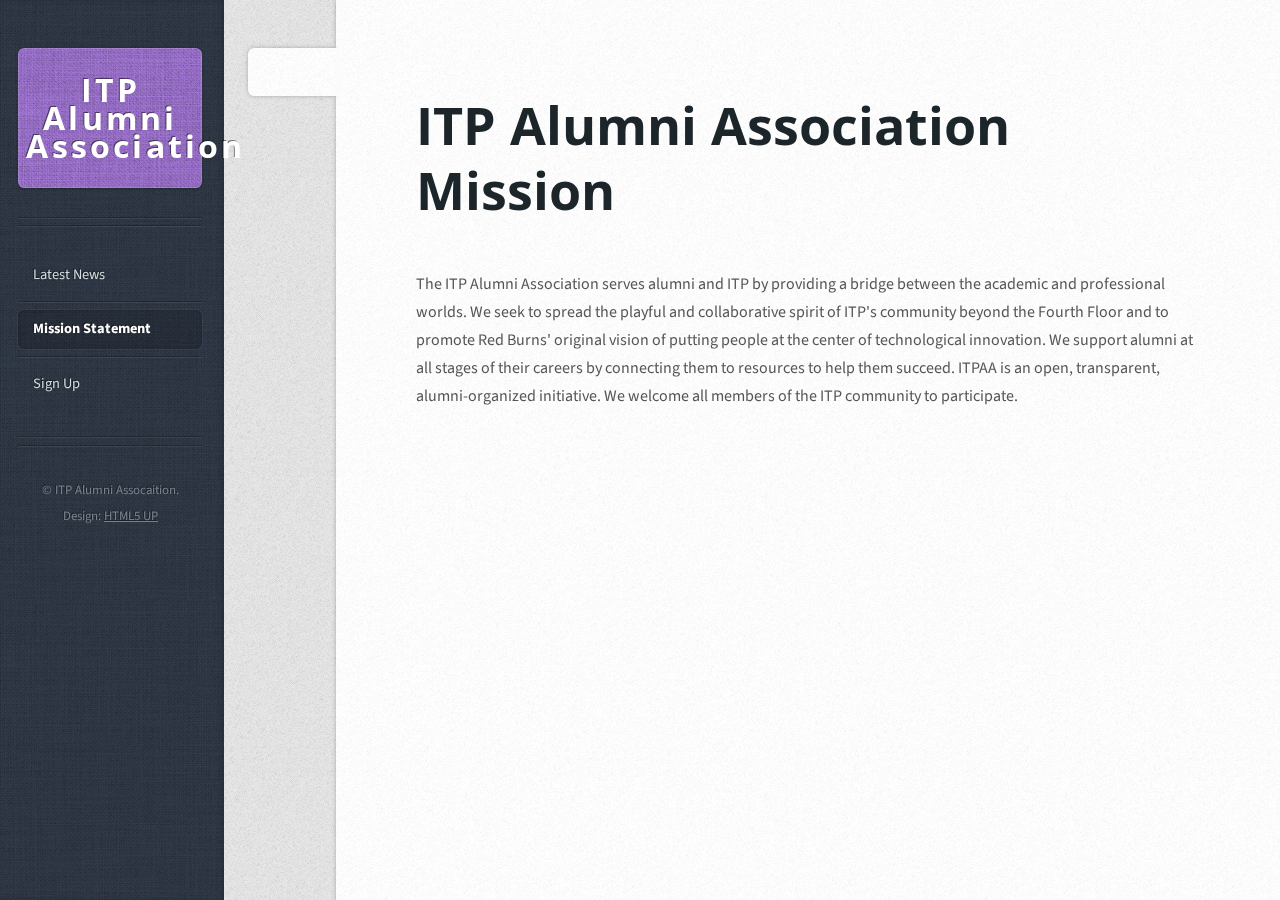
<file: mission.html>
<!DOCTYPE HTML>
<!--
	Striped 2.5 by HTML5 Up!
	html5up.net | @n33co
	Free for personal and commercial use under the CCA 3.0 license (html5up.net/license)
-->
<html>
	<head>
		<title>ITP Alumni Association</title>
		<meta http-equiv="content-type" content="text/html; charset=utf-8" />
		<meta name="description" content="" />
		<meta name="keywords" content="" />
		<link href="http://fonts.googleapis.com/css?family=Source+Sans+Pro:400,400italic,700|Open+Sans+Condensed:300,700" rel="stylesheet" />
		<script src="js/jquery.min.js"></script>
		<script src="js/skel.min.js"></script>
		<script src="js/skel-panels.min.js"></script>
		<script src="js/init.js"></script>
		<noscript>
			<link rel="stylesheet" href="css/skel-noscript.css" />
			<link rel="stylesheet" href="css/style.css" />
			<link rel="stylesheet" href="css/style-desktop.css" />
			<link rel="stylesheet" href="css/style-wide.css" />
		</noscript>
		<!--[if lte IE 9]><link rel="stylesheet" href="css/ie9.css" /><![endif]-->
		<!--[if lte IE 8]><script src="js/html5shiv.js"></script><link rel="stylesheet" href="css/ie8.css" /><![endif]-->
		<!--[if lte IE 7]><link rel="stylesheet" href="css/ie7.css" /><![endif]-->
	</head>
	<!--
		Note: Set the body element's class to "left-sidebar" to position the sidebar on the left.
		Set it to "right-sidebar" to, you guessed it, position it on the right.
	-->
	<body class="left-sidebar">

		<!-- Wrapper -->
			<div id="wrapper">

				<!-- Content -->
					<div id="content">
						<div id="content-inner">
					
							<!-- Post -->
								<article class="is-post is-post-excerpt">
									<header>
										<!--
											Note: Titles and bylines will wrap automatically when necessary, so don't worry
											if they get too long. You can also remove the "byline" span entirely if you don't
											need a byline.
										-->
										<h2><a href="#">ITP Alumni Association Mission</a></h2>
									</header>
									<div class="info">
										<!--
											Note: The date should be formatted exactly as it's shown below. In particular, the
											"least significant" characters of the month should be encapsulated in a <span>
											element to denote what gets dropped in 1200px mode (eg. the "uary" in "January").
											Oh, and if you don't need a date for a particular page or post you can simply delete
											the entire "date" element.
											
										-->
								
									
									</div>
				

									<p>
										The ITP Alumni Association serves alumni and ITP by providing a bridge between the academic and professional worlds. We seek to spread the playful and collaborative spirit of ITP's community  beyond the Fourth Floor and to promote Red Burns' original vision of putting people at the center of technological innovation. We support alumni at all stages of their careers by connecting them to resources to help them succeed. ITPAA is an open, transparent, alumni-organized initiative. We welcome all members of the ITP community to participate. 
									</p>
								</article>
						
						
							
							
						</div>
					</div>

				<!-- Sidebar -->
					<div id="sidebar">
					
						<!-- Logo -->
							<div id="logo">
								<h1>ITP Alumni Association</h1>
							</div>
					
						<!-- Nav -->
							<nav id="nav">
								<ul>
									<li><a href="index.html">Latest News</a></li>
									<li class="current_page_item"><a href="mission.html">Mission Statement</a></li>
									<li><a href="sign_up.html">Sign Up</a></li>
								</ul>
							</nav>

						<!-- Search 
							<section class="is-search">
								<form method="post" action="#">
									<input type="text" class="text" name="search" placeholder="Search" />
								</form>
							</section>
							-->
					
						<!-- Text 
							<section class="is-text-style1">
								<div class="inner">
									<p>
										<strong>Striped:</strong> A free and fully responsive HTML5 site
										template designed by <a href="http://n33.co/">AJ</a> for <a href="http://html5up.net/">HTML5 up!</a>
									</p>
								</div>
							</section>
							-->
					
						<!-- Recent Posts 
							<section class="is-recent-posts">
								<header>
									<h2>Recent Posts</h2>
								</header>
								<ul>
									<li><a href="#">Nothing happened</a></li>
									<li><a href="#">My Dearest Cthulhu</a></li>
									<li><a href="#">The Meme Meme</a></li>
									<li><a href="#">Now Full Cyborg</a></li>
									<li><a href="#">Temporal Flux</a></li>
								</ul>
							</section>
							-->
					
						
					
						
						
						<!-- Copyright -->
							<div id="copyright">
								<p>
									&copy; ITP Alumni Assocaition.<br />
									Design: <a href="http://html5up.net/">HTML5 UP</a>
								</p>
							</div>

					</div>

			</div>

	</body>
</html>
</file>
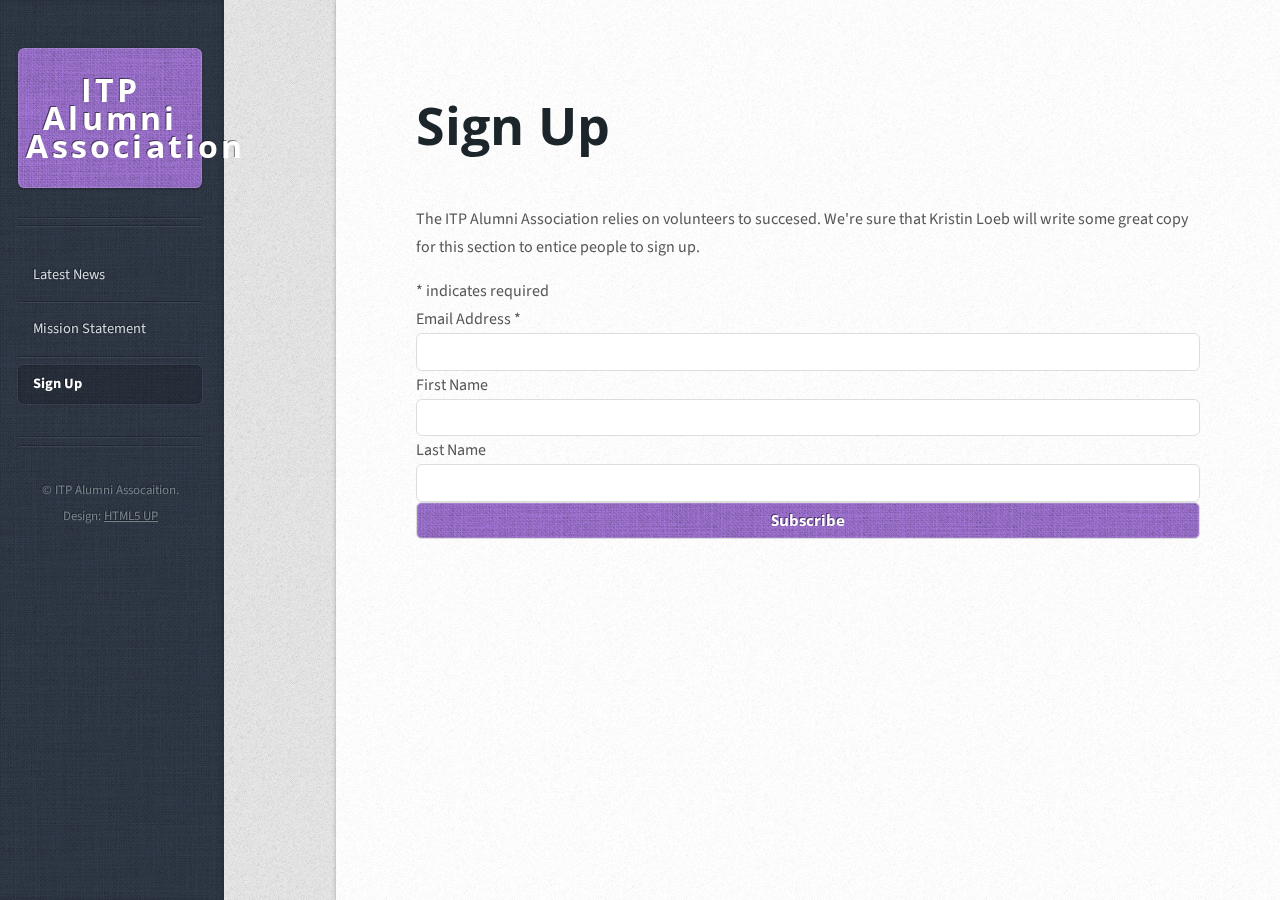
<file: sign_up.html>
<!DOCTYPE HTML>
<!--
	Striped 2.5 by HTML5 Up!
	html5up.net | @n33co
	Free for personal and commercial use under the CCA 3.0 license (html5up.net/license)
-->
<html>
	<head>
		<title>ITP Alumni Association</title>
		<meta http-equiv="content-type" content="text/html; charset=utf-8" />
		<meta name="description" content="" />
		<meta name="keywords" content="" />
		<link href="http://fonts.googleapis.com/css?family=Source+Sans+Pro:400,400italic,700|Open+Sans+Condensed:300,700" rel="stylesheet" />
		<script src="js/jquery.min.js"></script>
		<script src="js/skel.min.js"></script>
		<script src="js/skel-panels.min.js"></script>
		<script src="js/init.js"></script>
		<noscript>
			<link rel="stylesheet" href="css/skel-noscript.css" />
			<link rel="stylesheet" href="css/style.css" />
			<link rel="stylesheet" href="css/style-desktop.css" />
			<link rel="stylesheet" href="css/style-wide.css" />
		</noscript>
		<!--[if lte IE 9]><link rel="stylesheet" href="css/ie9.css" /><![endif]-->
		<!--[if lte IE 8]><script src="js/html5shiv.js"></script><link rel="stylesheet" href="css/ie8.css" /><![endif]-->
		<!--[if lte IE 7]><link rel="stylesheet" href="css/ie7.css" /><![endif]-->
	</head>
	<!--
		Note: Set the body element's class to "left-sidebar" to position the sidebar on the left.
		Set it to "right-sidebar" to, you guessed it, position it on the right.
	-->
	<body class="left-sidebar">

		<!-- Wrapper -->
			<div id="wrapper">

				<!-- Content -->
					<div id="content">
						<div id="content-inner">
					
							<!-- Post -->
								<article class="is-post is-post-excerpt">
									<header>
										<!--
											Note: Titles and bylines will wrap automatically when necessary, so don't worry
											if they get too long. You can also remove the "byline" span entirely if you don't
											need a byline.
										-->
										<h2><a href="#">Sign Up</a></h2>
									</header>
									
									<p>
										The ITP Alumni Association relies on volunteers to succesed. We're sure that Kristin Loeb will write some great copy for this section to entice people to sign up. 
									</p>
									<p>
										<!-- Begin MailChimp Signup Form -->
<link href="//cdn-images.mailchimp.com/embedcode/classic-081711.css" rel="stylesheet" type="text/css">
<div id="mc_embed_signup">
<form action="http://itpalumn.us3.list-manage.com/subscribe/post?u=01c5317e553fb743d880e1620&amp;id=4feccf1100" method="post" id="mc-embedded-subscribe-form" name="mc-embedded-subscribe-form" class="validate" target="_blank" novalidate>
<div class="indicates-required"><span class="asterisk">*</span> indicates required</div>
<div class="mc-field-group">
	<label for="mce-EMAIL">Email Address  <span class="asterisk">*</span>
</label>
	<input type="email" value="" name="EMAIL" class="required email" id="mce-EMAIL">
</div>
<div class="mc-field-group">
	<label for="mce-FNAME">First Name </label>
	<input type="text" value="" name="FNAME" class="" id="mce-FNAME">
</div>
<div class="mc-field-group">
	<label for="mce-LNAME">Last Name </label>
	<input type="text" value="" name="LNAME" class="" id="mce-LNAME">
</div>
	<div id="mce-responses" class="clear">
		<div class="response" id="mce-error-response" style="display:none"></div>
		<div class="response" id="mce-success-response" style="display:none"></div>
	</div>    <!-- real people should not fill this in and expect good things - do not remove this or risk form bot signups-->
    <div style="position: absolute; left: -5000px;"><input type="text" name="b_01c5317e553fb743d880e1620_4feccf1100" value=""></div>
	<div class="clear"><input type="submit" value="Subscribe" name="subscribe" id="mc-embedded-subscribe" class="button"></div>
</form>
</div>
<script type="text/javascript">
var fnames = new Array();var ftypes = new Array();fnames[0]='EMAIL';ftypes[0]='email';fnames[1]='FNAME';ftypes[1]='text';fnames[2]='LNAME';ftypes[2]='text';
try {
    var jqueryLoaded=jQuery;
    jqueryLoaded=true;
} catch(err) {
    var jqueryLoaded=false;
}
var head= document.getElementsByTagName('head')[0];
if (!jqueryLoaded) {
    var script = document.createElement('script');
    script.type = 'text/javascript';
    script.src = '//ajax.googleapis.com/ajax/libs/jquery/1.4.4/jquery.min.js';
    head.appendChild(script);
    if (script.readyState && script.onload!==null){
        script.onreadystatechange= function () {
              if (this.readyState == 'complete') mce_preload_check();
        }    
    }
}

var err_style = '';
try{
    err_style = mc_custom_error_style;
} catch(e){
    err_style = '#mc_embed_signup input.mce_inline_error{border-color:#6B0505;} #mc_embed_signup div.mce_inline_error{margin: 0 0 1em 0; padding: 5px 10px; background-color:#6B0505; font-weight: bold; z-index: 1; color:#fff;}';
}
var head= document.getElementsByTagName('head')[0];
var style= document.createElement('style');
style.type= 'text/css';
if (style.styleSheet) {
  style.styleSheet.cssText = err_style;
} else {
  style.appendChild(document.createTextNode(err_style));
}
head.appendChild(style);
setTimeout('mce_preload_check();', 250);

var mce_preload_checks = 0;
function mce_preload_check(){
    if (mce_preload_checks>40) return;
    mce_preload_checks++;
    try {
        var jqueryLoaded=jQuery;
    } catch(err) {
        setTimeout('mce_preload_check();', 250);
        return;
    }
    var script = document.createElement('script');
    script.type = 'text/javascript';
    script.src = 'http://downloads.mailchimp.com/js/jquery.form-n-validate.js';
    head.appendChild(script);
    try {
        var validatorLoaded=jQuery("#fake-form").validate({});
    } catch(err) {
        setTimeout('mce_preload_check();', 250);
        return;
    }
    mce_init_form();
}
function mce_init_form(){
    jQuery(document).ready( function($) {
      var options = { errorClass: 'mce_inline_error', errorElement: 'div', onkeyup: function(){}, onfocusout:function(){}, onblur:function(){}  };
      var mce_validator = $("#mc-embedded-subscribe-form").validate(options);
      $("#mc-embedded-subscribe-form").unbind('submit');//remove the validator so we can get into beforeSubmit on the ajaxform, which then calls the validator
      options = { url: 'http://itpalumn.us3.list-manage1.com/subscribe/post-json?u=01c5317e553fb743d880e1620&id=4feccf1100&c=?', type: 'GET', dataType: 'json', contentType: "application/json; charset=utf-8",
                    beforeSubmit: function(){
                        $('#mce_tmp_error_msg').remove();
                        $('.datefield','#mc_embed_signup').each(
                            function(){
                                var txt = 'filled';
                                var fields = new Array();
                                var i = 0;
                                $(':text', this).each(
                                    function(){
                                        fields[i] = this;
                                        i++;
                                    });
                                $(':hidden', this).each(
                                    function(){
                                        var bday = false;
                                        if (fields.length == 2){
                                            bday = true;
                                            fields[2] = {'value':1970};//trick birthdays into having years
                                        }
                                    	if ( fields[0].value=='MM' && fields[1].value=='DD' && (fields[2].value=='YYYY' || (bday && fields[2].value==1970) ) ){
                                    		this.value = '';
									    } else if ( fields[0].value=='' && fields[1].value=='' && (fields[2].value=='' || (bday && fields[2].value==1970) ) ){
                                    		this.value = '';
									    } else {
									        if (/\[day\]/.test(fields[0].name)){
    	                                        this.value = fields[1].value+'/'+fields[0].value+'/'+fields[2].value;									        
									        } else {
    	                                        this.value = fields[0].value+'/'+fields[1].value+'/'+fields[2].value;
	                                        }
	                                    }
                                    });
                            });
                        $('.phonefield-us','#mc_embed_signup').each(
                            function(){
                                var fields = new Array();
                                var i = 0;
                                $(':text', this).each(
                                    function(){
                                        fields[i] = this;
                                        i++;
                                    });
                                $(':hidden', this).each(
                                    function(){
                                        if ( fields[0].value.length != 3 || fields[1].value.length!=3 || fields[2].value.length!=4 ){
                                    		this.value = '';
									    } else {
									        this.value = 'filled';
	                                    }
                                    });
                            });
                        return mce_validator.form();
                    }, 
                    success: mce_success_cb
                };
      $('#mc-embedded-subscribe-form').ajaxForm(options);
      
      
    });
}
function mce_success_cb(resp){
    $('#mce-success-response').hide();
    $('#mce-error-response').hide();
    if (resp.result=="success"){
        $('#mce-'+resp.result+'-response').show();
        $('#mce-'+resp.result+'-response').html(resp.msg);
        $('#mc-embedded-subscribe-form').each(function(){
            this.reset();
    	});
    } else {
        var index = -1;
        var msg;
        try {
            var parts = resp.msg.split(' - ',2);
            if (parts[1]==undefined){
                msg = resp.msg;
            } else {
                i = parseInt(parts[0]);
                if (i.toString() == parts[0]){
                    index = parts[0];
                    msg = parts[1];
                } else {
                    index = -1;
                    msg = resp.msg;
                }
            }
        } catch(e){
            index = -1;
            msg = resp.msg;
        }
        try{
            if (index== -1){
                $('#mce-'+resp.result+'-response').show();
                $('#mce-'+resp.result+'-response').html(msg);            
            } else {
                err_id = 'mce_tmp_error_msg';
                html = '<div id="'+err_id+'" style="'+err_style+'"> '+msg+'</div>';
                
                var input_id = '#mc_embed_signup';
                var f = $(input_id);
                if (ftypes[index]=='address'){
                    input_id = '#mce-'+fnames[index]+'-addr1';
                    f = $(input_id).parent().parent().get(0);
                } else if (ftypes[index]=='date'){
                    input_id = '#mce-'+fnames[index]+'-month';
                    f = $(input_id).parent().parent().get(0);
                } else {
                    input_id = '#mce-'+fnames[index];
                    f = $().parent(input_id).get(0);
                }
                if (f){
                    $(f).append(html);
                    $(input_id).focus();
                } else {
                    $('#mce-'+resp.result+'-response').show();
                    $('#mce-'+resp.result+'-response').html(msg);
                }
            }
        } catch(e){
            $('#mce-'+resp.result+'-response').show();
            $('#mce-'+resp.result+'-response').html(msg);
        }
    }
}

</script>
<!--End mc_embed_signup-->
									</p>
								</article>	
							
						</div>
					</div>

				<!-- Sidebar -->
					<div id="sidebar">
					
						<!-- Logo -->
							<div id="logo">
								<h1>ITP Alumni Association</h1>
							</div>
					
						<!-- Nav -->
							<nav id="nav">
								<ul>
									<li><a href="index.html">Latest News</a></li>
									<li><a href="mission.html">Mission Statement</a></li>
									<li class="current_page_item"><a href="sign_up.html">Sign Up</a></li>
								</ul>
							</nav>

						<!-- Copyright -->
							<div id="copyright">
								<p>
									&copy; ITP Alumni Assocaition.<br />
									Design: <a href="http://html5up.net/">HTML5 UP</a>
								</p>
							</div>

					</div>

			</div>

	</body>
</html>
</file>
<file: css/style-desktop.css>
/*
	Striped 2.5 by HTML5 Up!
	html5up.net | @n33co
	Free for personal and commercial use under the CCA 3.0 license (html5up.net/license)
*/

/*********************************************************************************/
/* Basic                                                                         */
/*********************************************************************************/

	html
	{
	}

	input, textarea
	{
	}

	body
	{
		line-height: 1.75em;
		height: 100%;
	}
	
	h2
	{
		font-size: 1.2em;
	}

	h3, h4, h5, h6
	{
		font-size: 1em;
	}

	.button
	{
		display: inline-block;
		padding: 0.5em 2em 0.5em 2em;
	}
	
		.button-small
		{
			font-size: 0.85em;
			padding: 0.35em 1.5em 0.35em 1.5em;
		}
	
		.button-big
		{
			font-size: 1.25em;
			padding: 0.75em 2em 0.75em 2em;
		}
	
		.button-huge
		{
			font-size: 1.5em;
			padding: 0.75em 2em 0.75em 2em;
		}

	.pager
	{
		padding: 3em 0 0 0;
	}

		.pager .pages
		{
		}

		.pager .previous
		{
			margin-right: 0.6em;
		}

		.pager .next
		{
			margin-left: 0.2em;
		}

		.pager .pages a
		{
			width: 2.75em;
			height: 2.75em;
			line-height: 2.75em;
		}
		
		.pager .button
		{
			height: 2.75em;
			padding-top: 0;
			padding-bottom: 0;
			line-height: 2.75em;
		}

/*********************************************************************************/
/* Section/Article Types                                                         */
/*********************************************************************************/

	.is-post
	{
	}

		.is-post .info
		{
		}

			.is-post .info .stats
			{
			}
			
				.is-post .info .stats li a
				{
					border-radius: 0.4em;
					opacity: 0.5;
					-moz-transition: opacity .25s ease-in-out, background-color .25s ease-in-out;
					-webkit-transition: opacity .25s ease-in-out, background-color .25s ease-in-out;
					-o-transition: opacity .25s ease-in-out, background-color .25s ease-in-out;
					-ms-transition: opacity .25s ease-in-out, background-color .25s ease-in-out;
					transition: opacity .25s ease-in-out, background-color .25s ease-in-out;
				}

					.is-post .info .stats li:hover a
					{
						background-color: #f4f4f4;
						opacity: 1.0;
					}
		
/*********************************************************************************/
/* Logo                                                                          */
/*********************************************************************************/

	#logo
	{
		background-color: #b080e8;
		background-image: url('images/bg1.png');
		padding: 1.75em 0.5em 1.75em 0.5em;
		border-radius: 0.4em;
		text-align: center;
		box-shadow: inset 0px 0px 0px 1px rgba(255,255,255,0.15), 0 0.025em 0.15em 0em rgba(0,0,0,0.25);
	}

		#logo h1
		{
			font-family: 'Open Sans Condensed', sans-serif;
			font-weight: 700;
			color: #fff;
			font-size: 2em;
			letter-spacing: 0.1em;
		}

/*********************************************************************************/
/* Content                                                                       */
/*********************************************************************************/
		
	#content
	{
		box-shadow: 0 0 0.25em 0em rgba(0,0,0,0.25);
	}

	#content-inner
	{
		/*
			This sets an upper limit on your page content to prevent it
			from looking insane on really wide displays. It's currently set
			to the width of the sample post images, but you can change it to
			whatever you like (or remove it entirely).
		*/
		max-width: 1038px;
	}

/*********************************************************************************/
/* Sidebar                                                                       */
/*********************************************************************************/
		
	#sidebar
	{
		position: absolute;
		top: 0;
		padding: 3em 1.35em 1em 1.15em;
		width: 14em; /* = whatever you want */
		background: #364050 url('images/bg1.png');
		box-shadow: inset -0.1em 0em 0.35em 0em rgba(0,0,0,0.15);
	}

		body.left-sidebar #sidebar
		{
			left: 0;
		}
	
		body.right-sidebar #sidebar
		{
			right: 0;
		}

/*********************************************************************************/
/* Copyright                                                                     */
/*********************************************************************************/

	#copyright
	{
		margin: 2em 0 0 0;
		text-align: center;
	}

		#copyright p
		{
			font-size: 0.8em;
			line-height: 2em;
		}
	
		#copyright:before
		{
			height: 0.5em;
			margin: 0 0 2em 0;
		}
</file>
<file: css/style-wide.css>
/*
	Striped 2.5 by HTML5 Up!
	html5up.net | @n33co
	Free for personal and commercial use under the CCA 3.0 license (html5up.net/license)
*/

/*********************************************************************************/
/* Basic                                                                         */
/*********************************************************************************/

	body
	{
		min-width: 1200px;
	}
	
	input, textarea
	{
		font-size: 11pt;
	}

	body
	{
		font-size: 12pt;
	}

/*********************************************************************************/
/* Section/Article Types                                                         */
/*********************************************************************************/

	.is-post
	{
	}
	
		.is-post h2
		{
			font-size: 3.25em;
			line-height: 1.25em;
		}

		.is-post header
		{
			padding: 2.75em 0 0 0;
			margin: 0 0 3em 0;
		}

		.is-post .byline
		{
			font-size: 2.25em;
			line-height: 1.5em;
			position: relative;
			top: -0.65em;
			margin-bottom: -0.65em;
		}

		.is-post .info
		{
			position: absolute;
			width: 5.5em;
			overflow: hidden;
			background-color: #fff;
			left: -10.5em;
			top: 0;
			padding: 1.5em 1em 1.5em 1em;
			border-top-left-radius: 0.4em;
			border-bottom-left-radius: 0.4em;
			box-shadow: 0.25em 0 0 0 #fbfbfb, 0 0 0.25em 0em rgba(0,0,0,0.25);
		}

			.is-post .info:after
			{
				content: '';
				display: block;
				position: absolute;
				left: 0;
				top: 0;
				width: 100%;
				height: 100%;
				background-image: url('images/bg2.png');
				opacity: 0.5;
				z-index: 0;
			}

			.is-post .info .date
			{
				position: relative;
				z-index: 1;
				font-family: 'Open Sans Condensed', sans-serif;
				font-weight: 400;
				text-align: center;
				display: block;
				font-size: 1.5em;
				color: #999;
				border-bottom: solid 1px #ddd;
				padding: 0 0 1em 0;
				margin: 0 0 0.75em 0;
			}

				.is-post .info .date .year,
				.is-post .info .date .month span
				{
					display: none;
				}
			
				.is-post .info .date .day
				{
					display: block;
					margin: 0.25em 0 0 0;
					font-size: 1.5em;
					font-weight: 700;
					color: #1b252a;
				}
		
			.is-post .info .stats
			{
				position: relative;
				z-index: 1;
			}
			
				.is-post .info .stats li
				{
					margin: 0.35em 0 0 0;
				}
				
				.is-post .info .stats li a
				{
					position: relative;
					display: block;
					text-align: right;
					padding: 0 0.5em 0 0.5em;
				}
				
					.is-post .info .stats li a:before
					{
						position: absolute;
						left: 0;
						top: 50%;
						margin-top: -0.5em;
						font-size: 1.35em;
						width: 1.5em;
						text-align: center;
						opacity: 0.35;
					}

/*********************************************************************************/
/* Content                                                                       */
/*********************************************************************************/
		
	#content
	{
		padding: 3em 5em 8em 5em;
	}

		body.left-sidebar #content
		{
			margin-left: 21em; /* = sidebar width + 7 */
		}
		
		body.right-sidebar #content
		{
			margin-right: 14em; /* = sidebar width */
			margin-left: 7em;
		}
</file>
<file: css/skel-noscript.css>
/* Resets (http://meyerweb.com/eric/tools/css/reset/ | v2.0 | 20110126 | License: none (public domain)) */

	html,body,div,span,applet,object,iframe,h1,h2,h3,h4,h5,h6,p,blockquote,pre,a,abbr,acronym,address,big,cite,code,del,dfn,em,img,ins,kbd,q,s,samp,small,strike,strong,sub,sup,tt,var,b,u,i,center,dl,dt,dd,ol,ul,li,fieldset,form,label,legend,table,caption,tbody,tfoot,thead,tr,th,td,article,aside,canvas,details,embed,figure,figcaption,footer,header,hgroup,menu,nav,output,ruby,section,summary,time,mark,audio,video{margin:0;padding:0;border:0;font-size:100%;font:inherit;vertical-align:baseline;}article,aside,details,figcaption,figure,footer,header,hgroup,menu,nav,section{display:block;}body{line-height:1;}ol,ul{list-style:none;}blockquote,q{quotes:none;}blockquote:before,blockquote:after,q:before,q:after{content:'';content:none;}table{border-collapse:collapse;border-spacing:0;}body{-webkit-text-size-adjust:none}

/* Box Model */

	*, *:before, *:after {
		-moz-box-sizing: border-box;
		-webkit-box-sizing: border-box;
		-o-box-sizing: border-box;
		-ms-box-sizing: border-box;
		box-sizing: border-box;
	}

/* Container */

	body {
		min-width: 1200px;
	}

	.container {
		width: 1200px;
		margin-left: auto;
		margin-right: auto;
	}

	/* Modifiers */
	
		.container.small {
			width: 900px;
		}

		.container.big {
			width: 100%;
			max-width: 1500px;
			min-width: 1200px;
		}

/* Grid */

	/* Cells */

		.\31 2u { width: 100% }
		.\31 1u { width: 91.6666666667% }
		.\31 0u { width: 83.3333333333% }
		.\39 u { width: 75% }
		.\38 u { width: 66.6666666667% }
		.\37 u { width: 58.3333333333% }
		.\36 u { width: 50% }
		.\35 u { width: 41.6666666667% }
		.\34 u { width: 33.3333333333% }
		.\33 u { width: 25% }
		.\32 u { width: 16.6666666667% }
		.\31 u { width: 8.3333333333% }
		.\-11u { margin-left: 91.6666666667% }
		.\-10u { margin-left: 83.3333333333% }
		.\-9u { margin-left: 75% }
		.\-8u { margin-left: 66.6666666667% }
		.\-7u { margin-left: 58.3333333333% }
		.\-6u { margin-left: 50% }
		.\-5u { margin-left: 41.6666666667% }
		.\-4u { margin-left: 33.3333333333% }
		.\-3u { margin-left: 25% }
		.\-2u { margin-left: 16.6666666667% }
		.\-1u { margin-left: 8.3333333333% }

		.row > * {
			padding: 40px 0 0 40px;
			float: left;
			-moz-box-sizing: border-box;
			-webkit-box-sizing: border-box;
			-o-box-sizing: border-box;
			-ms-box-sizing: border-box;
			box-sizing: border-box;
		}

		.row + .row > * {
			padding-top: 40px;
		}

		.row {
			margin-left: -40px;
		}

	/* Rows */

		.row:after {
			content: '';
			display: block;
			clear: both;
			height: 0;
		}

		.row:first-child > * {
			padding-top: 0;
		}

		.row > * {
			padding-top: 0;
		}

		/* Modifiers */

			/* Flush */

				.row.flush {
					margin-left: 0;
				}

				.row.flush > * {
					padding: 0 !important;
				}

			/* Quarter */

				.row.quarter > * {
					padding: 10px 0 0 10px;
				}

				.row.quarter + .row.quarter > * {
					padding-top: 10px;
				}

				.row.quarter {
					margin-left: -10px;
				}

			/* Half */

				.row.half > * {
					padding: 20px 0 0 20px;
				}

				.row.half + .row.half > * {
					padding-top: 20px;
				}

				.row.half {
					margin-left: -20px;
				}

			/* One and (a) Half */

				.row.oneandhalf > * {
					padding: 60px 0 0 60px;
				}

				.row.oneandhalf + .row.oneandhalf > * {
					padding-top: 60px;
				}

				.row.oneandhalf {
					margin-left: -60px;
				}

			/* Double */

				.row.double > * {
					padding: 80px 0 0 80px;
				}

				.row.double + .row.double > * {
					padding-top: 80px;
				}

				.row.double {
					margin-left: -80px;
				}
</file>
<file: css/style.css>
@charset 'UTF-8';

@font-face{font-family:'FontAwesome';src:url('font/fontawesome-webfont.eot?v=4.0.1');src:url('font/fontawesome-webfont.eot?#iefix&v=4.0.1') format('embedded-opentype'),url('font/fontawesome-webfont.woff?v=4.0.1') format('woff'),url('font/fontawesome-webfont.ttf?v=4.0.1') format('truetype'),url('font/fontawesome-webfont.svg?v=4.0.1#fontawesomeregular') format('svg');font-weight:normal;font-style:normal}

/*
	Striped 2.5 by HTML5 Up!
	html5up.net | @n33co
	Free for personal and commercial use under the CCA 3.0 license (html5up.net/license)
*/

/*********************************************************************************/
/* Basic                                                                         */
/*********************************************************************************/

	*
	{
		-moz-box-sizing: border-box;
		-webkit-box-sizing: border-box;
		-o-box-sizing: border-box;
		-ms-box-sizing: border-box;
		box-sizing: border-box;
	}

	body, input, textarea
	{
		font-family: 'Source Sans Pro', sans-serif;
		font-weight: 400;
		color: #565656;
	}

	body
	{
		background-color: #e8e8e8;
		background-image: url('images/bg2.png');
	}

	a
	{
		color: #c94663;
	}

	strong, b
	{
		font-weight: 700;
		color: #1b252a;
	}

	h2,h3,h4,h5,h6
	{
		font-family: 'Open Sans Condensed', sans-serif;
		font-weight: 700;
		color: #1b252a;
	}

	h2 a, h4 a, h5 a, h6 a
	{
		text-decoration: none;
		color: inherit;
	}
	
	.byline
	{
		font-family: 'Open Sans Condensed', sans-serif;
		font-weight: 300;
		display: block;
		margin-top: 1em;
		color: #999;
	}
	
	header
	{
		margin: 0 0 2em 0;
	}
	
	blockquote
	{
		border-left: solid 5px #ddd;
		padding: 1em 0 1em 2em;
		font-style: italic;
	}
	
	em, i
	{
		font-style: italic;
	}
	
	hr
	{
		border: 0;
		border-top: solid 1px #ddd;
		padding: 1.5em 0 0 0;
		margin: 1.75em 0 0 0;
	}
	
	sub
	{
		position: relative;
		top: 0.5em;
		font-size: 0.8em;
	}
	
	sup
	{
		position: relative;
		top: -0.5em;
		font-size: 0.8em;
	}
	
	table
	{
		width: 100%;
	}
	
	table.style1
	{
	}
	
		table.style1 tbody tr:nth-child(2n+2)
		{
			background: #f4f4f4;
		}
		
		table.style1 td
		{
			padding: 0.5em 1em 0.5em 1em;
		}
		
		table.style1 th
		{
			text-align: left;
			font-weight: 700;
			padding: 0.75em 1em 0.75em 1em;
		}
	
		table.style1 thead
		{
			border-bottom: solid 1px #ddd;
		}
		
		table.style1 tfoot
		{
			border-top: solid 1px #ddd;
			background: #eee;
		}
		
		table.style1 tbody
		{
		}

	form
	{
	}
	
		form input,
		form select,
		form textarea
		{
			border-radius: 0.4em;
			-webkit-appearance: none;
			border: solid 1px #ddd;
			padding: 0.5em;
			width: 100%;
		}

		form input:focus,
		form textarea:focus
		{
			box-shadow: 0px 0px 2px 2px #c94663;
		}

		form ::-webkit-input-placeholder
		{
			color: #aaa;
		}

		form :-moz-placeholder
		{
			color: #aaa;
		}

		form ::-moz-placeholder
		{
			color: #aaa;
		}

		form :-ms-input-placeholder
		{
			color: #aaa;
		}
		
	br.clear
	{
		clear: both;
	}
	
	p, ul, ol, dl, table
	{
		margin-bottom: 1em;
	}
	
	section,
	article
	{
		margin-bottom: 3em;
	}
	
	section > :last-child,
	article > :last-child
	{
		margin-bottom: 0;
	}

	section > .inner > :last-child,
	article > .inner > :last-child
	{
		margin-bottom: 0;
	}

	section:last-child,
	article:last-child
	{
		margin-bottom: 0;
	}

	.image
	{
		display: inline-block;
	}
	
		.image img
		{
			display: block;
			width: 100%;
		}

	.image-full
	{
		display: block;
		width: 100%;
		margin: 0 0 2em 0;
	}
	
	.image-left
	{
		float: left;
		margin: 0 2em 2em 0;
	}
	
	.image-centered
	{
		display: block;
		margin: 0 0 2em 0;
	}

		.image-centered img
		{
			margin: 0 auto;
			width: auto;
		}
		
	.button
	{
		background-color: #b080e8;
		background-image: url('images/bg1.png');
		border-radius: 0.4em;
		text-align: center;
		box-shadow: inset 0px 0px 0px 1px rgba(255,255,255,0.15);
		color: #fff;
		font-family: 'Open Sans Condensed', sans-serif;
		font-weight: 700;
		text-decoration: none;
		-moz-transition: background-color .25s ease-in-out, color .25s ease-in-out;
		-webkit-transition: background-color .25s ease-in-out, color .25s ease-in-out;
		-o-transition: background-color .25s ease-in-out, color .25s ease-in-out;
		-ms-transition: background-color .25s ease-in-out, color .25s ease-in-out;
		transition: background-color .25s ease-in-out, color .25s ease-in-out;
		text-shadow: -1px -1px 0px rgba(0,0,0,0.5);
	}

		span.button
		{
			opacity: 0.35;
			cursor: default;
		}

		a.button:hover,
		input.button:hover
		{
			background-color: #d95673;
		}
		
		a.button:active,
		input.button:active
		{
			background-color: #b93653;
		}
	
		.button-alt
		{
			background-color: #364050;
			background-image: url('images/bg1.png');
		}

			a.button-alt:hover,
			input.button-alt:hover
			{
				background-color: #465060;
			}
			
			a.button-alt:active,
			input.button-alt:active
			{
				background-color: #263040;
			}
	
		.button-small
		{
		}
		
		.button-big
		{
		}
		
		.button-huge
		{
		}

	ul.style1
	{
		list-style: disc;
		padding-left: 1em;
	}
	
		ul.style1 li
		{
			padding-left: 0.5em;
		}
	
	ol.style1
	{
		list-style: decimal;
		padding-left: 1.25em;
	}

		ol.style1 li
		{
			padding-left: 0.25em;
		}

	.pager
	{
	}
	
		.pager .pages
		{
			display: inline-block;
			font-family: 'Open Sans Condensed', sans-serif;
			font-weight: 700;
		}
		
			.pager .pages span
			{
				display: inline-block;
				width: 1.5em;
				text-align: center;
				margin: 0 0.4em 0 0;
			}
	
			.pager .pages a
			{
				cursor: pointer;
				display: inline-block;
				text-align: center;
				text-decoration: none;
				color: inherit;
				background-color: #e8e8e8;
				background-image: url('images/bg2.png');
				color: #565656;
				margin: 0 0.4em 0 0;
				border-radius: 0.4em;
				-moz-transition: background-color .25s ease-in-out;
				-webkit-transition: background-color .25s ease-in-out;
				-o-transition: background-color .25s ease-in-out;
				-ms-transition: background-color .25s ease-in-out;
				transition: background-color .25s ease-in-out;
				box-shadow: inset 0 0.075em 0.25em 0 rgba(0,0,0,0.1);
			}
		
			.pager .pages a:hover
			{
				background-color: #dadada;
			}

			.pager .pages a.active
			{
				background-color: #364050;
				background-image: url('images/bg1.png');
				color: #fff;
				box-shadow: none;
				text-shadow: -1px -1px 0px rgba(0,0,0,0.5);
			}

/*********************************************************************************/
/* Icons                                                                         */
/* Powered by Font Awesome by Dave Gandy | http://fontawesome.io                 */
/* Licensed under the SIL OFL 1.1 (font), MIT (CSS)                              */
/*********************************************************************************/

	.fa
	{
		text-decoration: none;
	}

		.fa.solo
		{
		}
		
			.fa.solo span
			{
				display: none;
			}

		.fa:before
		{
			display:inline-block;
			font-family: FontAwesome;
			font-size: 1.25em;
			text-decoration: none;
			font-style: normal;
			font-weight: normal;
			line-height: 1;
			-webkit-font-smoothing:antialiased;
			-moz-osx-font-smoothing:grayscale;
		}

		.fa-lg{font-size:1.3333333333333333em;line-height:.75em;vertical-align:-15%}
		.fa-2x{font-size:2em}
		.fa-3x{font-size:3em}
		.fa-4x{font-size:4em}
		.fa-5x{font-size:5em}
		.fa-fw{width:1.2857142857142858em;text-align:center}
		.fa-ul{padding-left:0;margin-left:2.142857142857143em;list-style-type:none}.fa-ul>li{position:relative}
		.fa-li{position:absolute;left:-2.142857142857143em;width:2.142857142857143em;top:.14285714285714285em;text-align:center}.fa-li.fa-lg{left:-1.8571428571428572em}
		.fa-border{padding:.2em .25em .15em;border:solid .08em #eee;border-radius:.1em}
		.pull-right{float:right}
		.pull-left{float:left}
		.fa.pull-left{margin-right:.3em}
		.fa.pull-right{margin-left:.3em}
		.fa-spin{-webkit-animation:spin 2s infinite linear;-moz-animation:spin 2s infinite linear;-o-animation:spin 2s infinite linear;animation:spin 2s infinite linear}
		@-moz-keyframes spin{0%{-moz-transform:rotate(0deg)} 100%{-moz-transform:rotate(359deg)}}@-webkit-keyframes spin{0%{-webkit-transform:rotate(0deg)} 100%{-webkit-transform:rotate(359deg)}}@-o-keyframes spin{0%{-o-transform:rotate(0deg)} 100%{-o-transform:rotate(359deg)}}@-ms-keyframes spin{0%{-ms-transform:rotate(0deg)} 100%{-ms-transform:rotate(359deg)}}@keyframes spin{0%{transform:rotate(0deg)} 100%{transform:rotate(359deg)}}.fa-rotate-90{filter:progid:DXImageTransform.Microsoft.BasicImage(rotation=1);-webkit-transform:rotate(90deg);-moz-transform:rotate(90deg);-ms-transform:rotate(90deg);-o-transform:rotate(90deg);transform:rotate(90deg)}
		.fa-rotate-180{filter:progid:DXImageTransform.Microsoft.BasicImage(rotation=2);-webkit-transform:rotate(180deg);-moz-transform:rotate(180deg);-ms-transform:rotate(180deg);-o-transform:rotate(180deg);transform:rotate(180deg)}
		.fa-rotate-270{filter:progid:DXImageTransform.Microsoft.BasicImage(rotation=3);-webkit-transform:rotate(270deg);-moz-transform:rotate(270deg);-ms-transform:rotate(270deg);-o-transform:rotate(270deg);transform:rotate(270deg)}
		.fa-flip-horizontal{filter:progid:DXImageTransform.Microsoft.BasicImage(rotation=0, mirror=1);-webkit-transform:scale(-1, 1);-moz-transform:scale(-1, 1);-ms-transform:scale(-1, 1);-o-transform:scale(-1, 1);transform:scale(-1, 1)}
		.fa-flip-vertical{filter:progid:DXImageTransform.Microsoft.BasicImage(rotation=2, mirror=1);-webkit-transform:scale(1, -1);-moz-transform:scale(1, -1);-ms-transform:scale(1, -1);-o-transform:scale(1, -1);transform:scale(1, -1)}
		.fa-stack{position:relative;display:inline-block;width:2em;height:2em;line-height:2em;vertical-align:middle}
		.fa-stack-1x,.fa-stack-2x{position:absolute;left:0;width:100%;text-align:center}
		.fa-stack-1x{line-height:inherit}
		.fa-stack-2x{font-size:2em}
		.fa-inverse{color:#fff}
		.fa-glass:before{content:"\f000"}
		.fa-music:before{content:"\f001"}
		.fa-search:before{content:"\f002"}
		.fa-envelope-o:before{content:"\f003"}
		.fa-heart:before{content:"\f004"}
		.fa-star:before{content:"\f005"}
		.fa-star-o:before{content:"\f006"}
		.fa-user:before{content:"\f007"}
		.fa-film:before{content:"\f008"}
		.fa-th-large:before{content:"\f009"}
		.fa-th:before{content:"\f00a"}
		.fa-th-list:before{content:"\f00b"}
		.fa-check:before{content:"\f00c"}
		.fa-times:before{content:"\f00d"}
		.fa-search-plus:before{content:"\f00e"}
		.fa-search-minus:before{content:"\f010"}
		.fa-power-off:before{content:"\f011"}
		.fa-signal:before{content:"\f012"}
		.fa-gear:before,.fa-cog:before{content:"\f013"}
		.fa-trash-o:before{content:"\f014"}
		.fa-home:before{content:"\f015"}
		.fa-file-o:before{content:"\f016"}
		.fa-clock-o:before{content:"\f017"}
		.fa-road:before{content:"\f018"}
		.fa-download:before{content:"\f019"}
		.fa-arrow-circle-o-down:before{content:"\f01a"}
		.fa-arrow-circle-o-up:before{content:"\f01b"}
		.fa-inbox:before{content:"\f01c"}
		.fa-play-circle-o:before{content:"\f01d"}
		.fa-rotate-right:before,.fa-repeat:before{content:"\f01e"}
		.fa-refresh:before{content:"\f021"}
		.fa-list-alt:before{content:"\f022"}
		.fa-lock:before{content:"\f023"}
		.fa-flag:before{content:"\f024"}
		.fa-headphones:before{content:"\f025"}
		.fa-volume-off:before{content:"\f026"}
		.fa-volume-down:before{content:"\f027"}
		.fa-volume-up:before{content:"\f028"}
		.fa-qrcode:before{content:"\f029"}
		.fa-barcode:before{content:"\f02a"}
		.fa-tag:before{content:"\f02b"}
		.fa-tags:before{content:"\f02c"}
		.fa-book:before{content:"\f02d"}
		.fa-bookmark:before{content:"\f02e"}
		.fa-print:before{content:"\f02f"}
		.fa-camera:before{content:"\f030"}
		.fa-font:before{content:"\f031"}
		.fa-bold:before{content:"\f032"}
		.fa-italic:before{content:"\f033"}
		.fa-text-height:before{content:"\f034"}
		.fa-text-width:before{content:"\f035"}
		.fa-align-left:before{content:"\f036"}
		.fa-align-center:before{content:"\f037"}
		.fa-align-right:before{content:"\f038"}
		.fa-align-justify:before{content:"\f039"}
		.fa-list:before{content:"\f03a"}
		.fa-dedent:before,.fa-outdent:before{content:"\f03b"}
		.fa-indent:before{content:"\f03c"}
		.fa-video-camera:before{content:"\f03d"}
		.fa-picture-o:before{content:"\f03e"}
		.fa-pencil:before{content:"\f040"}
		.fa-map-marker:before{content:"\f041"}
		.fa-adjust:before{content:"\f042"}
		.fa-tint:before{content:"\f043"}
		.fa-edit:before,.fa-pencil-square-o:before{content:"\f044"}
		.fa-share-square-o:before{content:"\f045"}
		.fa-check-square-o:before{content:"\f046"}
		.fa-move:before{content:"\f047"}
		.fa-step-backward:before{content:"\f048"}
		.fa-fast-backward:before{content:"\f049"}
		.fa-backward:before{content:"\f04a"}
		.fa-play:before{content:"\f04b"}
		.fa-pause:before{content:"\f04c"}
		.fa-stop:before{content:"\f04d"}
		.fa-forward:before{content:"\f04e"}
		.fa-fast-forward:before{content:"\f050"}
		.fa-step-forward:before{content:"\f051"}
		.fa-eject:before{content:"\f052"}
		.fa-chevron-left:before{content:"\f053"}
		.fa-chevron-right:before{content:"\f054"}
		.fa-plus-circle:before{content:"\f055"}
		.fa-minus-circle:before{content:"\f056"}
		.fa-times-circle:before{content:"\f057"}
		.fa-check-circle:before{content:"\f058"}
		.fa-question-circle:before{content:"\f059"}
		.fa-info-circle:before{content:"\f05a"}
		.fa-crosshairs:before{content:"\f05b"}
		.fa-times-circle-o:before{content:"\f05c"}
		.fa-check-circle-o:before{content:"\f05d"}
		.fa-ban:before{content:"\f05e"}
		.fa-arrow-left:before{content:"\f060"}
		.fa-arrow-right:before{content:"\f061"}
		.fa-arrow-up:before{content:"\f062"}
		.fa-arrow-down:before{content:"\f063"}
		.fa-mail-forward:before,.fa-share:before{content:"\f064"}
		.fa-resize-full:before{content:"\f065"}
		.fa-resize-small:before{content:"\f066"}
		.fa-plus:before{content:"\f067"}
		.fa-minus:before{content:"\f068"}
		.fa-asterisk:before{content:"\f069"}
		.fa-exclamation-circle:before{content:"\f06a"}
		.fa-gift:before{content:"\f06b"}
		.fa-leaf:before{content:"\f06c"}
		.fa-fire:before{content:"\f06d"}
		.fa-eye:before{content:"\f06e"}
		.fa-eye-slash:before{content:"\f070"}
		.fa-warning:before,.fa-exclamation-triangle:before{content:"\f071"}
		.fa-plane:before{content:"\f072"}
		.fa-calendar:before{content:"\f073"}
		.fa-random:before{content:"\f074"}
		.fa-comment:before{content:"\f075"}
		.fa-magnet:before{content:"\f076"}
		.fa-chevron-up:before{content:"\f077"}
		.fa-chevron-down:before{content:"\f078"}
		.fa-retweet:before{content:"\f079"}
		.fa-shopping-cart:before{content:"\f07a"}
		.fa-folder:before{content:"\f07b"}
		.fa-folder-open:before{content:"\f07c"}
		.fa-resize-vertical:before{content:"\f07d"}
		.fa-resize-horizontal:before{content:"\f07e"}
		.fa-bar-chart-o:before{content:"\f080"}
		.fa-twitter-square:before{content:"\f081"}
		.fa-facebook-square:before{content:"\f082"}
		.fa-camera-retro:before{content:"\f083"}
		.fa-key:before{content:"\f084"}
		.fa-gears:before,.fa-cogs:before{content:"\f085"}
		.fa-comments:before{content:"\f086"}
		.fa-thumbs-o-up:before{content:"\f087"}
		.fa-thumbs-o-down:before{content:"\f088"}
		.fa-star-half:before{content:"\f089"}
		.fa-heart-o:before{content:"\f08a"}
		.fa-sign-out:before{content:"\f08b"}
		.fa-linkedin-square:before{content:"\f08c"}
		.fa-thumb-tack:before{content:"\f08d"}
		.fa-external-link:before{content:"\f08e"}
		.fa-sign-in:before{content:"\f090"}
		.fa-trophy:before{content:"\f091"}
		.fa-github-square:before{content:"\f092"}
		.fa-upload:before{content:"\f093"}
		.fa-lemon-o:before{content:"\f094"}
		.fa-phone:before{content:"\f095"}
		.fa-square-o:before{content:"\f096"}
		.fa-bookmark-o:before{content:"\f097"}
		.fa-phone-square:before{content:"\f098"}
		.fa-twitter:before{content:"\f099"}
		.fa-facebook:before{content:"\f09a"}
		.fa-github:before{content:"\f09b"}
		.fa-unlock:before{content:"\f09c"}
		.fa-credit-card:before{content:"\f09d"}
		.fa-rss:before{content:"\f09e"}
		.fa-hdd-o:before{content:"\f0a0"}
		.fa-bullhorn:before{content:"\f0a1"}
		.fa-bell:before{content:"\f0f3"}
		.fa-certificate:before{content:"\f0a3"}
		.fa-hand-o-right:before{content:"\f0a4"}
		.fa-hand-o-left:before{content:"\f0a5"}
		.fa-hand-o-up:before{content:"\f0a6"}
		.fa-hand-o-down:before{content:"\f0a7"}
		.fa-arrow-circle-left:before{content:"\f0a8"}
		.fa-arrow-circle-right:before{content:"\f0a9"}
		.fa-arrow-circle-up:before{content:"\f0aa"}
		.fa-arrow-circle-down:before{content:"\f0ab"}
		.fa-globe:before{content:"\f0ac"}
		.fa-wrench:before{content:"\f0ad"}
		.fa-tasks:before{content:"\f0ae"}
		.fa-filter:before{content:"\f0b0"}
		.fa-briefcase:before{content:"\f0b1"}
		.fa-fullscreen:before{content:"\f0b2"}
		.fa-group:before{content:"\f0c0"}
		.fa-chain:before,.fa-link:before{content:"\f0c1"}
		.fa-cloud:before{content:"\f0c2"}
		.fa-flask:before{content:"\f0c3"}
		.fa-cut:before,.fa-scissors:before{content:"\f0c4"}
		.fa-copy:before,.fa-files-o:before{content:"\f0c5"}
		.fa-paperclip:before{content:"\f0c6"}
		.fa-save:before,.fa-floppy-o:before{content:"\f0c7"}
		.fa-square:before{content:"\f0c8"}
		.fa-reorder:before{content:"\f0c9"}
		.fa-list-ul:before{content:"\f0ca"}
		.fa-list-ol:before{content:"\f0cb"}
		.fa-strikethrough:before{content:"\f0cc"}
		.fa-underline:before{content:"\f0cd"}
		.fa-table:before{content:"\f0ce"}
		.fa-magic:before{content:"\f0d0"}
		.fa-truck:before{content:"\f0d1"}
		.fa-pinterest:before{content:"\f0d2"}
		.fa-pinterest-square:before{content:"\f0d3"}
		.fa-google-plus-square:before{content:"\f0d4"}
		.fa-google-plus:before{content:"\f0d5"}
		.fa-money:before{content:"\f0d6"}
		.fa-caret-down:before{content:"\f0d7"}
		.fa-caret-up:before{content:"\f0d8"}
		.fa-caret-left:before{content:"\f0d9"}
		.fa-caret-right:before{content:"\f0da"}
		.fa-columns:before{content:"\f0db"}
		.fa-unsorted:before,.fa-sort:before{content:"\f0dc"}
		.fa-sort-down:before,.fa-sort-asc:before{content:"\f0dd"}
		.fa-sort-up:before,.fa-sort-desc:before{content:"\f0de"}
		.fa-envelope:before{content:"\f0e0"}
		.fa-linkedin:before{content:"\f0e1"}
		.fa-rotate-left:before,.fa-undo:before{content:"\f0e2"}
		.fa-legal:before,.fa-gavel:before{content:"\f0e3"}
		.fa-dashboard:before,.fa-tachometer:before{content:"\f0e4"}
		.fa-comment-o:before{content:"\f0e5"}
		.fa-comments-o:before{content:"\f0e6"}
		.fa-flash:before,.fa-bolt:before{content:"\f0e7"}
		.fa-sitemap:before{content:"\f0e8"}
		.fa-umbrella:before{content:"\f0e9"}
		.fa-paste:before,.fa-clipboard:before{content:"\f0ea"}
		.fa-lightbulb-o:before{content:"\f0eb"}
		.fa-exchange:before{content:"\f0ec"}
		.fa-cloud-download:before{content:"\f0ed"}
		.fa-cloud-upload:before{content:"\f0ee"}
		.fa-user-md:before{content:"\f0f0"}
		.fa-stethoscope:before{content:"\f0f1"}
		.fa-suitcase:before{content:"\f0f2"}
		.fa-bell-o:before{content:"\f0a2"}
		.fa-coffee:before{content:"\f0f4"}
		.fa-cutlery:before{content:"\f0f5"}
		.fa-file-text-o:before{content:"\f0f6"}
		.fa-building:before{content:"\f0f7"}
		.fa-hospital:before{content:"\f0f8"}
		.fa-ambulance:before{content:"\f0f9"}
		.fa-medkit:before{content:"\f0fa"}
		.fa-fighter-jet:before{content:"\f0fb"}
		.fa-beer:before{content:"\f0fc"}
		.fa-h-square:before{content:"\f0fd"}
		.fa-plus-square:before{content:"\f0fe"}
		.fa-angle-double-left:before{content:"\f100"}
		.fa-angle-double-right:before{content:"\f101"}
		.fa-angle-double-up:before{content:"\f102"}
		.fa-angle-double-down:before{content:"\f103"}
		.fa-angle-left:before{content:"\f104"}
		.fa-angle-right:before{content:"\f105"}
		.fa-angle-up:before{content:"\f106"}
		.fa-angle-down:before{content:"\f107"}
		.fa-desktop:before{content:"\f108"}
		.fa-laptop:before{content:"\f109"}
		.fa-tablet:before{content:"\f10a"}
		.fa-mobile-phone:before,.fa-mobile:before{content:"\f10b"}
		.fa-circle-o:before{content:"\f10c"}
		.fa-quote-left:before{content:"\f10d"}
		.fa-quote-right:before{content:"\f10e"}
		.fa-spinner:before{content:"\f110"}
		.fa-circle:before{content:"\f111"}
		.fa-mail-reply:before,.fa-reply:before{content:"\f112"}
		.fa-github-alt:before{content:"\f113"}
		.fa-folder-o:before{content:"\f114"}
		.fa-folder-open-o:before{content:"\f115"}
		.fa-expand-o:before{content:"\f116"}
		.fa-collapse-o:before{content:"\f117"}
		.fa-smile-o:before{content:"\f118"}
		.fa-frown-o:before{content:"\f119"}
		.fa-meh-o:before{content:"\f11a"}
		.fa-gamepad:before{content:"\f11b"}
		.fa-keyboard-o:before{content:"\f11c"}
		.fa-flag-o:before{content:"\f11d"}
		.fa-flag-checkered:before{content:"\f11e"}
		.fa-terminal:before{content:"\f120"}
		.fa-code:before{content:"\f121"}
		.fa-reply-all:before{content:"\f122"}
		.fa-mail-reply-all:before{content:"\f122"}
		.fa-star-half-empty:before,.fa-star-half-full:before,.fa-star-half-o:before{content:"\f123"}
		.fa-location-arrow:before{content:"\f124"}
		.fa-crop:before{content:"\f125"}
		.fa-code-fork:before{content:"\f126"}
		.fa-unlink:before,.fa-chain-broken:before{content:"\f127"}
		.fa-question:before{content:"\f128"}
		.fa-info:before{content:"\f129"}
		.fa-exclamation:before{content:"\f12a"}
		.fa-superscript:before{content:"\f12b"}
		.fa-subscript:before{content:"\f12c"}
		.fa-eraser:before{content:"\f12d"}
		.fa-puzzle-piece:before{content:"\f12e"}
		.fa-microphone:before{content:"\f130"}
		.fa-microphone-slash:before{content:"\f131"}
		.fa-shield:before{content:"\f132"}
		.fa-calendar-o:before{content:"\f133"}
		.fa-fire-extinguisher:before{content:"\f134"}
		.fa-rocket:before{content:"\f135"}
		.fa-maxcdn:before{content:"\f136"}
		.fa-chevron-circle-left:before{content:"\f137"}
		.fa-chevron-circle-right:before{content:"\f138"}
		.fa-chevron-circle-up:before{content:"\f139"}
		.fa-chevron-circle-down:before{content:"\f13a"}
		.fa-html5:before{content:"\f13b"}
		.fa-css3:before{content:"\f13c"}
		.fa-anchor:before{content:"\f13d"}
		.fa-unlock-o:before{content:"\f13e"}
		.fa-bullseye:before{content:"\f140"}
		.fa-ellipsis-horizontal:before{content:"\f141"}
		.fa-ellipsis-vertical:before{content:"\f142"}
		.fa-rss-square:before{content:"\f143"}
		.fa-play-circle:before{content:"\f144"}
		.fa-ticket:before{content:"\f145"}
		.fa-minus-square:before{content:"\f146"}
		.fa-minus-square-o:before{content:"\f147"}
		.fa-level-up:before{content:"\f148"}
		.fa-level-down:before{content:"\f149"}
		.fa-check-square:before{content:"\f14a"}
		.fa-pencil-square:before{content:"\f14b"}
		.fa-external-link-square:before{content:"\f14c"}
		.fa-share-square:before{content:"\f14d"}
		.fa-compass:before{content:"\f14e"}
		.fa-toggle-down:before,.fa-caret-square-o-down:before{content:"\f150"}
		.fa-toggle-up:before,.fa-caret-square-o-up:before{content:"\f151"}
		.fa-toggle-right:before,.fa-caret-square-o-right:before{content:"\f152"}
		.fa-euro:before,.fa-eur:before{content:"\f153"}
		.fa-gbp:before{content:"\f154"}
		.fa-dollar:before,.fa-usd:before{content:"\f155"}
		.fa-rupee:before,.fa-inr:before{content:"\f156"}
		.fa-cny:before,.fa-rmb:before,.fa-yen:before,.fa-jpy:before{content:"\f157"}
		.fa-ruble:before,.fa-rouble:before,.fa-rub:before{content:"\f158"}
		.fa-won:before,.fa-krw:before{content:"\f159"}
		.fa-bitcoin:before,.fa-btc:before{content:"\f15a"}
		.fa-file:before{content:"\f15b"}
		.fa-file-text:before{content:"\f15c"}
		.fa-sort-alpha-asc:before{content:"\f15d"}
		.fa-sort-alpha-desc:before{content:"\f15e"}
		.fa-sort-amount-asc:before{content:"\f160"}
		.fa-sort-amount-desc:before{content:"\f161"}
		.fa-sort-numeric-asc:before{content:"\f162"}
		.fa-sort-numeric-desc:before{content:"\f163"}
		.fa-thumbs-up:before{content:"\f164"}
		.fa-thumbs-down:before{content:"\f165"}
		.fa-youtube-square:before{content:"\f166"}
		.fa-youtube:before{content:"\f167"}
		.fa-xing:before{content:"\f168"}
		.fa-xing-square:before{content:"\f169"}
		.fa-youtube-play:before{content:"\f16a"}
		.fa-dropbox:before{content:"\f16b"}
		.fa-stack-overflow:before{content:"\f16c"}
		.fa-instagram:before{content:"\f16d"}
		.fa-flickr:before{content:"\f16e"}
		.fa-adn:before{content:"\f170"}
		.fa-bitbucket:before{content:"\f171"}
		.fa-bitbucket-square:before{content:"\f172"}
		.fa-tumblr:before{content:"\f173"}
		.fa-tumblr-square:before{content:"\f174"}
		.fa-long-arrow-down:before{content:"\f175"}
		.fa-long-arrow-up:before{content:"\f176"}
		.fa-long-arrow-left:before{content:"\f177"}
		.fa-long-arrow-right:before{content:"\f178"}
		.fa-apple:before{content:"\f179"}
		.fa-windows:before{content:"\f17a"}
		.fa-android:before{content:"\f17b"}
		.fa-linux:before{content:"\f17c"}
		.fa-dribbble:before{content:"\f17d"}
		.fa-skype:before{content:"\f17e"}
		.fa-foursquare:before{content:"\f180"}
		.fa-trello:before{content:"\f181"}
		.fa-female:before{content:"\f182"}
		.fa-male:before{content:"\f183"}
		.fa-gittip:before{content:"\f184"}
		.fa-sun-o:before{content:"\f185"}
		.fa-moon-o:before{content:"\f186"}
		.fa-archive:before{content:"\f187"}
		.fa-bug:before{content:"\f188"}
		.fa-vk:before{content:"\f189"}
		.fa-weibo:before{content:"\f18a"}
		.fa-renren:before{content:"\f18b"}
		.fa-pagelines:before{content:"\f18c"}
		.fa-stack-exchange:before{content:"\f18d"}
		.fa-arrow-circle-o-right:before{content:"\f18e"}
		.fa-arrow-circle-o-left:before{content:"\f190"}
		.fa-toggle-left:before,.fa-caret-square-o-left:before{content:"\f191"}
		.fa-dot-circle-o:before{content:"\f192"}
		.fa-wheelchair:before{content:"\f193"}
		.fa-vimeo-square:before{content:"\f194"}
		.fa-turkish-lira:before,.fa-try:before{content:"\f195"}

/*********************************************************************************/
/* Section/Article Types                                                         */
/*********************************************************************************/

	.is-calendar
	{
	}

		.is-calendar .inner
		{
			position: relative;
			background-color: #272E39;
			background-color: rgba(0,0,0,0.15);
			border-radius: 0.4em;
			padding: 0.75em 0.5em 0.75em 0.5em;
			box-shadow: 0 0 0 1px rgba(255,255,255,0.05), inset 0 0 0.25em 0 rgba(0,0,0,0.25);
		}
		
		.is-calendar caption
		{
			font-weight: 700;
			color: #fff;
			margin: 0 0 0.25em 0;
		}

		.is-calendar table
		{
			margin: 0 auto;
		}

		.is-calendar tr
		{
		}

		.is-calendar td,
		.is-calendar th
		{
			cursor: default;
			padding: 0.35em 0 0.35em 0;
			border-top: solid 1px rgba(0,0,0,0.25);
			box-shadow: inset 0px 1px 0px 0px rgba(255,255,255,0.075);
		}

		.is-calendar th
		{
			font-weight: 700;
			color: #fff;
		}
		
		.is-calendar td a,
		.is-calendar td span
		{
			display: block;
			margin: 0 auto;
			width: 1.5em;
			height: 1.5em;
			text-align: center;
			line-height: 1.4em;
			border-radius: 0.4em;
			-moz-transition: background-color .25s ease-in-out;
			-webkit-transition: background-color .25s ease-in-out;
			-o-transition: background-color .25s ease-in-out;
			-ms-transition: background-color .25s ease-in-out;
			transition: background-color .25s ease-in-out;
			text-decoration: none;
		}

		.is-calendar td a
		{
			color: #fff;
			font-weight: 700;
		}

		.is-calendar td a:hover
		{
			background-color: rgba(200,225,255,0.1);
			color: #fff;
		}
		
		.is-calendar td.today a
		{
			background-color: #c94663;
			background-image: url('images/bg1.png');
			box-shadow: inset 0px 0px 0px 1px rgba(255,255,255,0.15), 0 0.025em 0.15em 0em rgba(0,0,0,0.25);
			color: #fff !important;
		}
		
	.is-post
	{
		position: relative;
	}
	
		.is-post .info
		{
		}
		
			.is-post .info .stats
			{
				margin: 0;
			}
			
			.is-post .info .stats a
			{
				font-size: 0.8em;
				text-decoration: none;
				color: #1b252a;
				font-weight: 700;
			}
	
	.is-recent-posts,
	.is-recent-comments
	{
	}

		.is-recent-posts li,
		.is-recent-comments li
		{
			border-top: solid 1px rgba(0,0,0,0.25);
			box-shadow: inset 0px 1px 0px 0px rgba(255,255,255,0.075);
			padding: 0.5em 0 0.5em 0;
		}

		.is-recent-posts li:first-child,
		.is-recent-comments li:first-child
		{
			border-top: 0;
			box-shadow: none;
			padding-top: 0;
		}

		.is-recent-posts li:last-child,
		.is-recent-comments li:last-child
		{
			padding-bottom: 0;
		}

	.is-search
	{
	}

		.is-search form
		{
			position: relative;
		}
	
			.is-search form input
			{
				position: relative;
				padding-right: 34px;
			}
			
			.is-search form:before
			{
				display:inline-block;
				font-family: FontAwesome;
				font-size: 1.25em;
				text-decoration: none;
				font-style: normal;
				font-weight: normal;
				line-height: 1;
				-webkit-font-smoothing:antialiased;
				-moz-osx-font-smoothing:grayscale;
				content: '\f002';
				
				filter:progid:DXImageTransform.Microsoft.BasicImage(rotation=0, mirror=1);
				-webkit-transform:scale(-1, 1);
				-moz-transform:scale(-1, 1);
				-ms-transform:scale(-1, 1);
				-o-transform:scale(-1, 1);
				transform:scale(-1, 1);
				
				position: absolute;
				right: 0.45em;
				top: 0.45em;
				z-index: 1;
				text-shadow: none;
				color: #c8ccce;
			}

	.is-text-style1
	{
	}

		.is-text-style1 .inner
		{
			position: relative;
			background-color: #272E39;
			background-color: rgba(0,0,0,0.15);
			border-radius: 0.4em;
			padding: 1.25em;
			box-shadow: 0 0 0 1px rgba(255,255,255,0.05), inset 0 0 0.25em 0 rgba(0,0,0,0.25);
		}	

/*********************************************************************************/
/* Wrapper                                                                       */
/*********************************************************************************/

	#wrapper
	{
		position: relative;
	}

/*********************************************************************************/
/* Nav                                                                           */
/*********************************************************************************/

	#nav
	{
	}

		#nav > ul > li > ul
		{
			display: none;
		}

		#nav ul
		{
			margin: 0;
		}

		#nav li
		{
			border-top: solid 1px rgba(0,0,0,0.25);
			box-shadow: inset 0px 1px 0px 0px rgba(255,255,255,0.075);
			padding: 0.5em 0 0.5em 0;
		}
		
		#nav li:first-child
		{
			border: 0;
			box-shadow: none;
			padding-top: 0;
		}

		#nav li:last-child
		{
			padding-bottom: 0;
		}

		#nav li a
		{
			display: block;
			padding: 0.4em 1em 0.4em 1em;
			text-decoration: none;
			border-radius: 0.4em;
			outline: 0;
			-moz-transition: background-color .25s ease-in-out, color .25s ease-in-out;
			-webkit-transition: background-color .25s ease-in-out, color .25s ease-in-out;
			-o-transition: background-color .25s ease-in-out, color .25s ease-in-out;
			-ms-transition: background-color .25s ease-in-out, color .25s ease-in-out;
			transition: background-color .25s ease-in-out, color .25s ease-in-out;
		}

		#nav li.current_page_item a
		{
			background-color: #272E39 !important;
			background-color: rgba(0,0,0,0.15) !important;
			box-shadow: 0 0 0 1px rgba(255,255,255,0.05), inset 0 0 0.25em 0 rgba(0,0,0,0.25);
			font-weight: 700;
			color: #fff;
		}

		#nav li:hover a
		{
			background-color: rgba(200,225,255,0.1);
			color: #fff;
		}

/*********************************************************************************/
/* Sidebar                                                                       */
/*********************************************************************************/

	#sidebar
	{
		color: #929da4;
		text-shadow: -1px -1px 0px rgba(0,0,0,0.5);
	}

		#sidebar form input,
		#sidebar form select,
		#sidebar form textarea
		{
			border: 0;
		}

		#sidebar section,
		#sidebar nav
		{
			position: relative;
		}

			#sidebar section:before,
			#sidebar nav:before
			{
				content: '';
				border-top: solid 1px;
				border-bottom: solid 1px;
				border-color: #171E29;
				border-color: rgba(0,0,0,0.25);
				box-shadow: inset 0px 1px 0px 0px rgba(255,255,255,0.075), 0px 1px 0px 0px rgba(255,255,255,0.075);
				display: block;
			}
	
		#sidebar strong, #sidebar b
		{
			color: #fff;
		}
	
		#sidebar a
		{
			color: #d4dde0;
		}
		
		#sidebar h2,
		#sidebar h3,
		#sidebar h4,
		#sidebar h5,
		#sidebar h6
		{
			color: #fff;
		}

		#sidebar header
		{
			margin: 0 0 1.25em 0;
		}
	
		#sidebar section,
		#sidebar nav
		{
			margin: 2em 0 0 0;
			font-size: 0.9em;
		}
		
			#sidebar section:before,
			#sidebar nav:before
			{
				height: 0.5em;
				margin: 0 0 2em 0;
			}
		
/*********************************************************************************/
/* Content                                                                       */
/*********************************************************************************/
		
	#content
	{
		position: relative;
		background-color: #fff;
	}
	
		#content:after
		{
			content: '';
			display: block;
			position: absolute;
			left: 0;
			top: 0;
			width: 100%;
			height: 100%;
			background-image: url('images/bg2.png');
			opacity: 0.5;
		}
	
	#content-inner
	{
		position: relative;
		z-index: 1;
	}

/*********************************************************************************/
/* Copyright                                                                     */
/*********************************************************************************/

	#copyright
	{
	}

		#copyright p
		{
			opacity: 0.75;
		}

		#copyright a
		{
			color: inherit !important;
		}

		#copyright:before
		{
			content: '';
			border-top: solid 1px;
			border-bottom: solid 1px;
			border-color: #171E29;
			border-color: rgba(0,0,0,0.25);
			box-shadow: inset 0px 1px 0px 0px rgba(255,255,255,0.075), 0px 1px 0px 0px rgba(255,255,255,0.075);
			display: block;
		}
</file>
